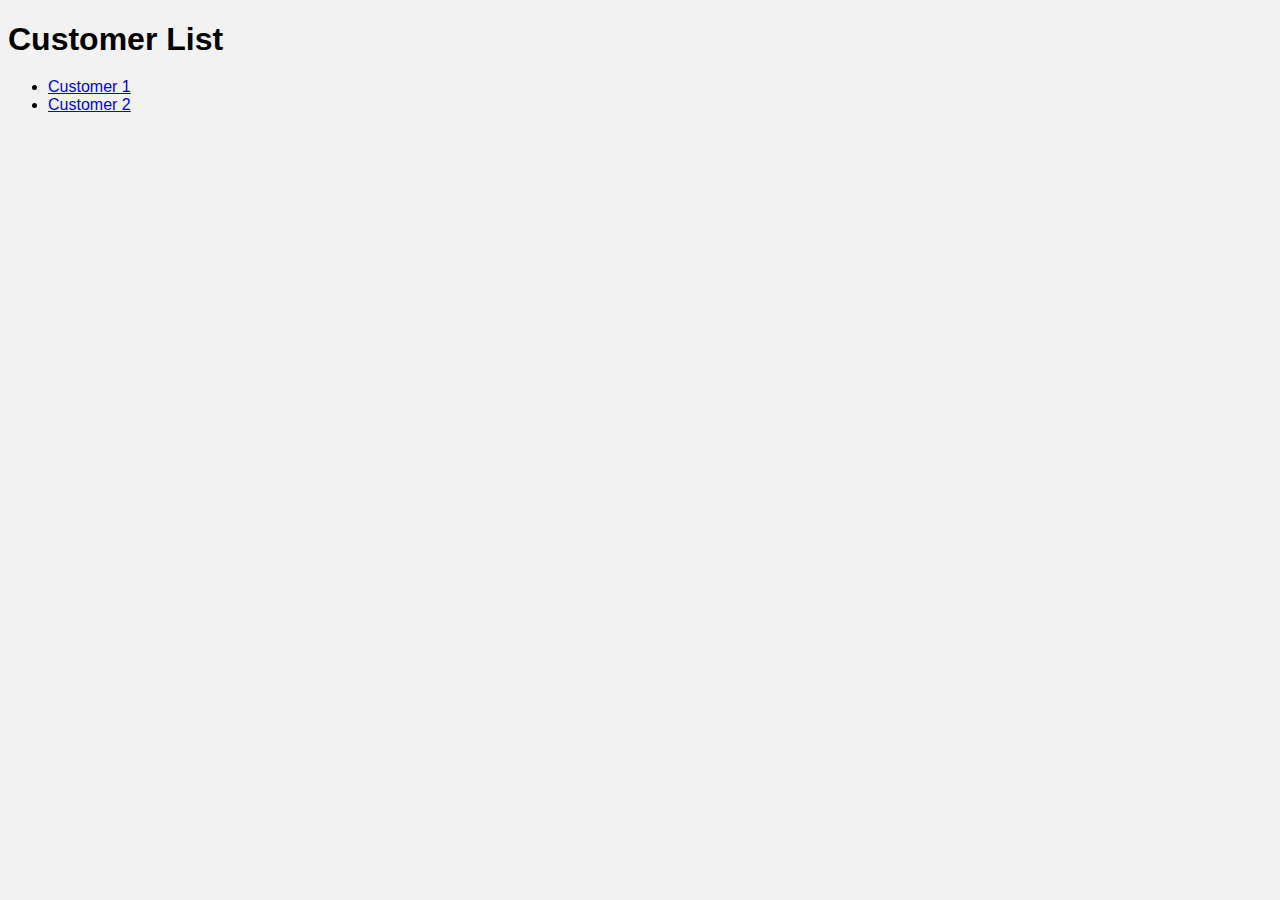
<file: Java assing/index.html>
<!DOCTYPE html>
<html>
<head>
    <title>Customer List</title>
    <link rel="stylesheet" type="text/css" href="styles.css">
</head>
<body>
    <h1>Customer List</h1>
    <ul id="customer-list">
        <li><a href="#" onclick="showCustomerDetails('customer1')">Customer 1</a></li>
        <li><a href="#" onclick="showCustomerDetails('customer2')">Customer 2</a></li>
        <!-- Add more customer entries as needed -->
    </ul>

    <div id="customer-details">
        <!-- Customer details will be displayed here -->
    </div>

    <script src="script.js"></script>
</body>
</html>
</file>
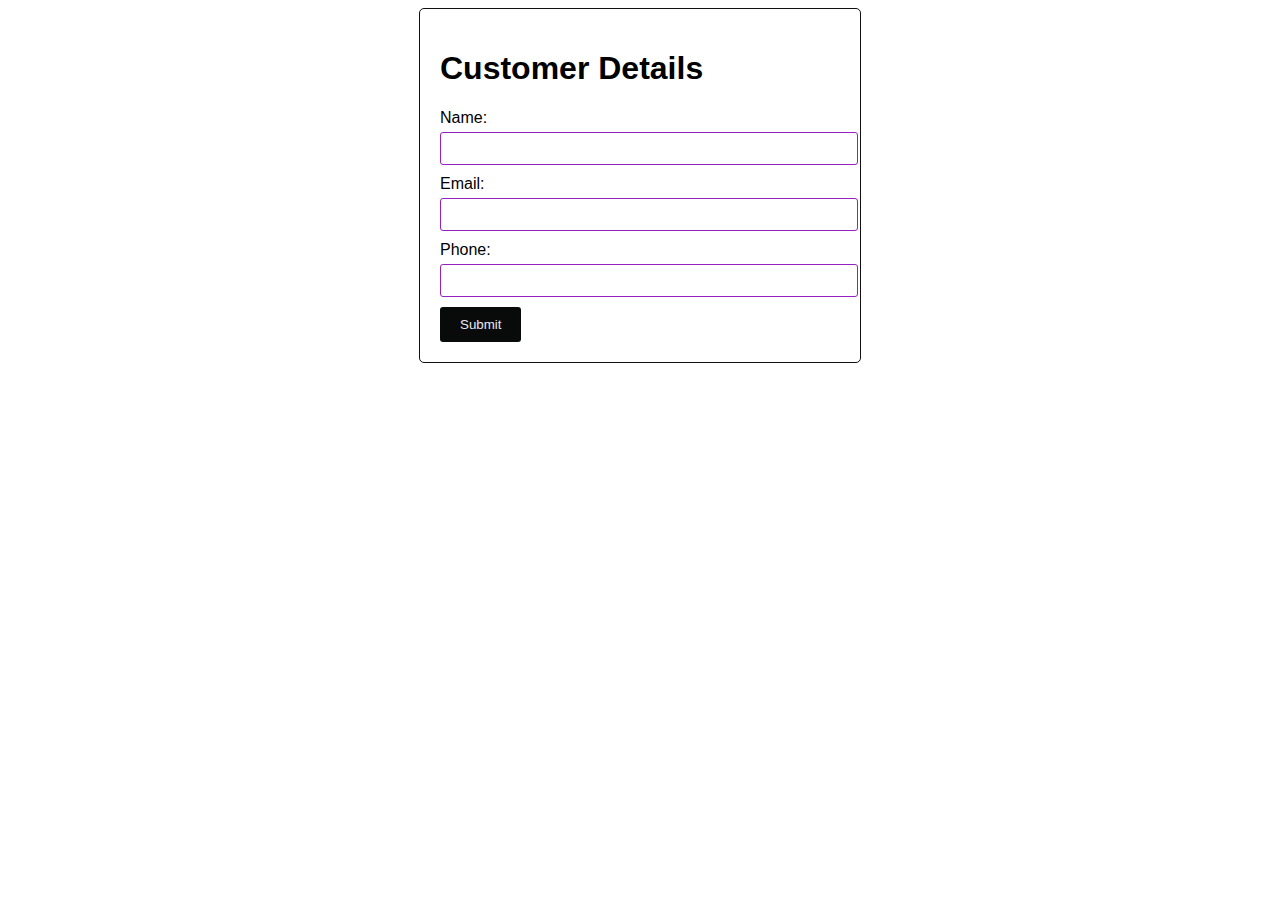
<file: Java assing/Add Customer.html>
<!DOCTYPE html>
<html lang="en">
<head>
    <meta charset="UTF-8">
    <meta name="viewport" content="width=device-width, initial-scale=1.0">
    <title>Customer Details</title>
    <style>
        body {
            font-family: Arial, sans-serif;
        }
        .container {
            max-width: 400px;
            margin: 0 auto;
            padding: 20px;
            border: 1px solid #120f16;
            border-radius: 5px;
        }
        label {
            display: block;
            margin-bottom: 5px;
        }
        input[type="text"] {
            width: 100%;
            padding: 8px;
            margin-bottom: 10px;
            border: 1px solid #9521bf;
            border-radius: 3px;
        }
        button {
            background-color: #090a0a;
            color: #e9e9ee;
            border: none;
            padding: 10px 20px;
            border-radius: 3px;
            cursor: pointer;
        }
    </style>
</head>
<body>
    <div class="container">
        <h1>Customer Details</h1>
        <form id="customerForm">
            <label for="name">Name:</label>
            <input type="text" id="name" required>
            
            <label for="email">Email:</label>
            <input type="text" id="email" required>
            
            <label for="phone">Phone:</label>
            <input type="text" id="phone" required>
            
            <button type="button" onclick="submitForm()">Submit</button>
        </form>
    </div>

    <script>
        function submitForm() {
            const name = document.getElementById("name").value ;
            const email = document.getElementById("email").value;
            const phone = document.getElementById("phone").value;
            
            // You can process the customer details here, for example, by sending them to a server or displaying them on the page.
            console.log("Name: " + name);
            console.log("Email: " + email);
            console.log("Phone: " + phone);
        }
    </script>
</body>
</html>
</file>
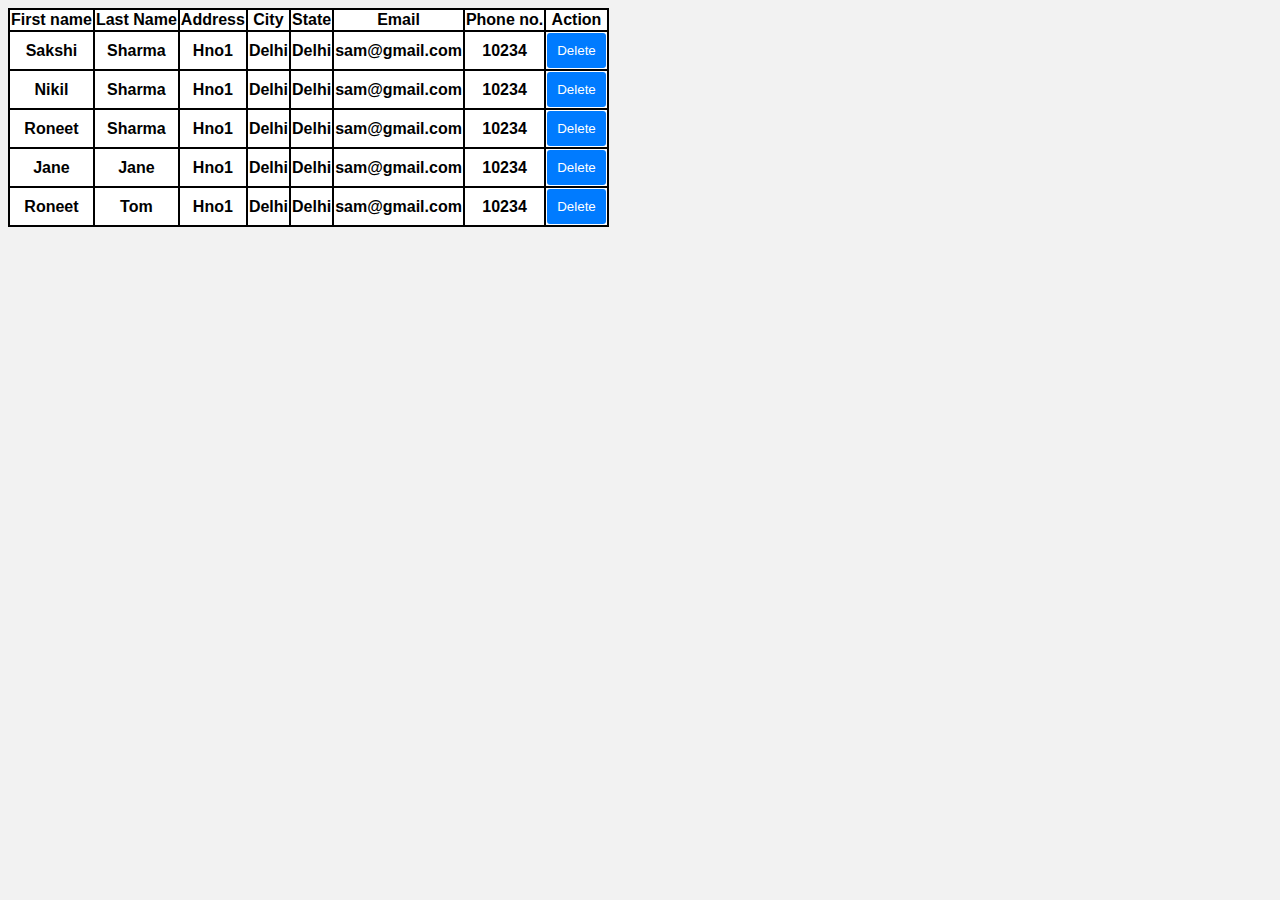
<file: Java assing/customer.html>
<!DOCTYPE html>
<html>
<head>
    <title>Customer List</title>
    <link rel="stylesheet" type="text/css" href="styles.css">
</head>
<body>
    <div id="customer-details">
        <table bgcolor="Black" >
           <tr bgcolor="white">
            <th>First name </th>
            <th>Last Name </th>
            <th>Address</th>
            <th>City</th>
            <th>State</th>
            <th>Email</th>
            <th>Phone no.</th>
            <th> Action </th>
            </tr>
            <tr  bgcolor="white">
                <th> Sakshi </th>
                <th> Sharma </th>
                <th> Hno1 </th>
                <th> Delhi</th>
                <th> Delhi</th>
                <th> sam@gmail.com </th>
                <th> 10234 </th>
                <td> <a href=""> <button>Delete</button></a></td>

        </tr>

                <tr  bgcolor="white">
                    <th> Nikil </th>
                    <th> Sharma </th>
                    <th> Hno1 </th>
                    <th> Delhi</th>
                    <th> Delhi</th>
                    <th> sam@gmail.com </th>
                    <th> 10234 </th>
                    <td> <a href=""><button>Delete</button></a> </td>
                 
                </tr>

                <tr  bgcolor="white">
                    <th> Roneet </th>
                    <th> Sharma </th>
                    <th> Hno1 </th>
                    <th> Delhi</th>
                    <th> Delhi</th>
                    <th> sam@gmail.com </th>
                    <th> 10234 </th>
                    <td> <a href=""><button>Delete</button></a> </td>
                 
                </tr>
                <tr bgcolor="white">
                    <th> Jane </th>
                    <th> Jane</th>
                    <th> Hno1 </th>
                    <th> Delhi</th>
                    <th> Delhi</th>
                    <th> sam@gmail.com </th>
                    <th> 10234 </th>
                    <td> <a href=""><button>Delete</button></a> </td>
                 
                </tr>
                <tr bgcolor="white">
                    <th> Roneet </th>
                    <th> Tom </th>
                    <th> Hno1 </th>
                    <th> Delhi</th>
                    <th> Delhi</th>
                    <th> sam@gmail.com </th>
                    <th> 10234 </th>
                    <td> <a href=""><button>Delete</button></a> </td>
                 
                </tr>

           </tr>


            </tr>
        
        
        
        </tr>

        <!-- Customer details will be displayed here -->
    </div>

    <script src="script.js"></script>
</body>
</html>
</file>
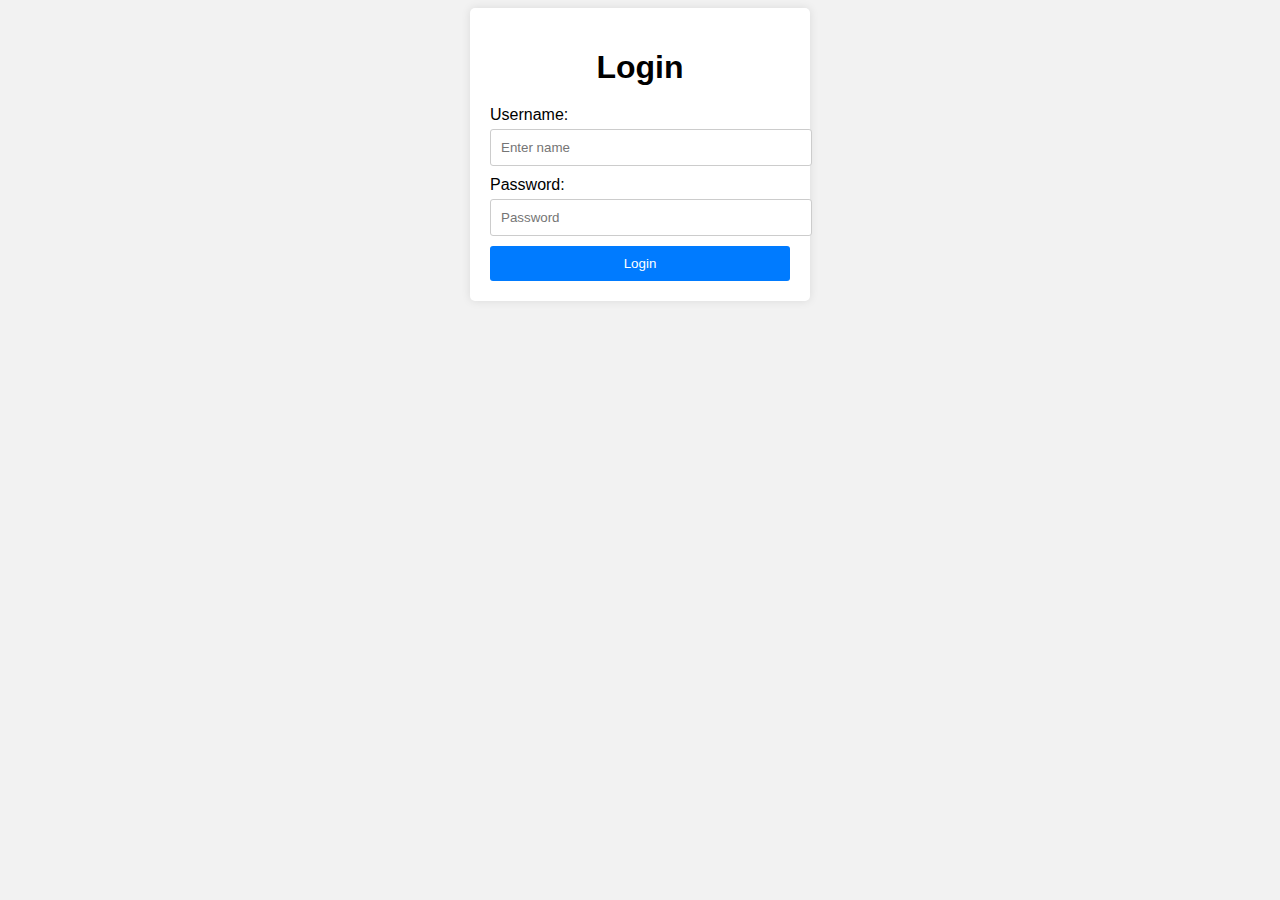
<file: Java assing/frontend.html>
<!DOCTYPE html>
<html lang="en">
<head>
    <meta charset="UTF-8">
    <meta name="viewport" content="width=device-width, initial-scale=1.0">
    <title>
        <bold>
         Login Page
        </bold>
    </title>
    <link rel="stylesheet" href="styles.css">
</head>
<body>
    <div class="login-container">
        <h1>Login</h1>
        <form id="login-form">
            <label for="username">Username:</label>
            <input type="text" placeholder="Enter name" id="username" name="username" required><br>

            <label for="password">Password:</label>
            <input type="password" placeholder="Password" id="password" name="password" required><br>

            <button type="submit">Login</button>
             
        </form>
        </div>
        <p id="error-message"></p>
    </div>

    <script src="script.js"></script>
</body>
</html>
</file>
<file: Java assing/styles.css>
/* Add your CSS styling here */
body {
    font-family: Arial, sans-serif;
    background-color: #f2f2f2;
}

.login-container {
    background-color: #fff;
    max-width: 300px;
    margin: 0 auto;
    padding: 20px;
    border-radius: 5px;
    box-shadow: 0 0 10px rgba(0, 0, 0, 0.1);
    text-align: center;
}

h1 {
    margin-bottom: 20px;
}

label {
    display: block;
    text-align: left;
    margin-bottom: 5px;
}

input[type="text"],
input[type="password"] {
    width: 100%;
    padding: 10px;
    margin-bottom: 10px;
    border: 1px solid #ccc;
    border-radius: 3px;
}

button {
    width: 100%;
    padding: 10px;
    background-color: #007BFF;
    color: #fff;
    border: none;
    border-radius: 3px;
    cursor: pointer;
}

button:hover {
    background-color: #0056b3;
}

#error-message {
    color: red;
    font-weight: bold;
}
</file>
